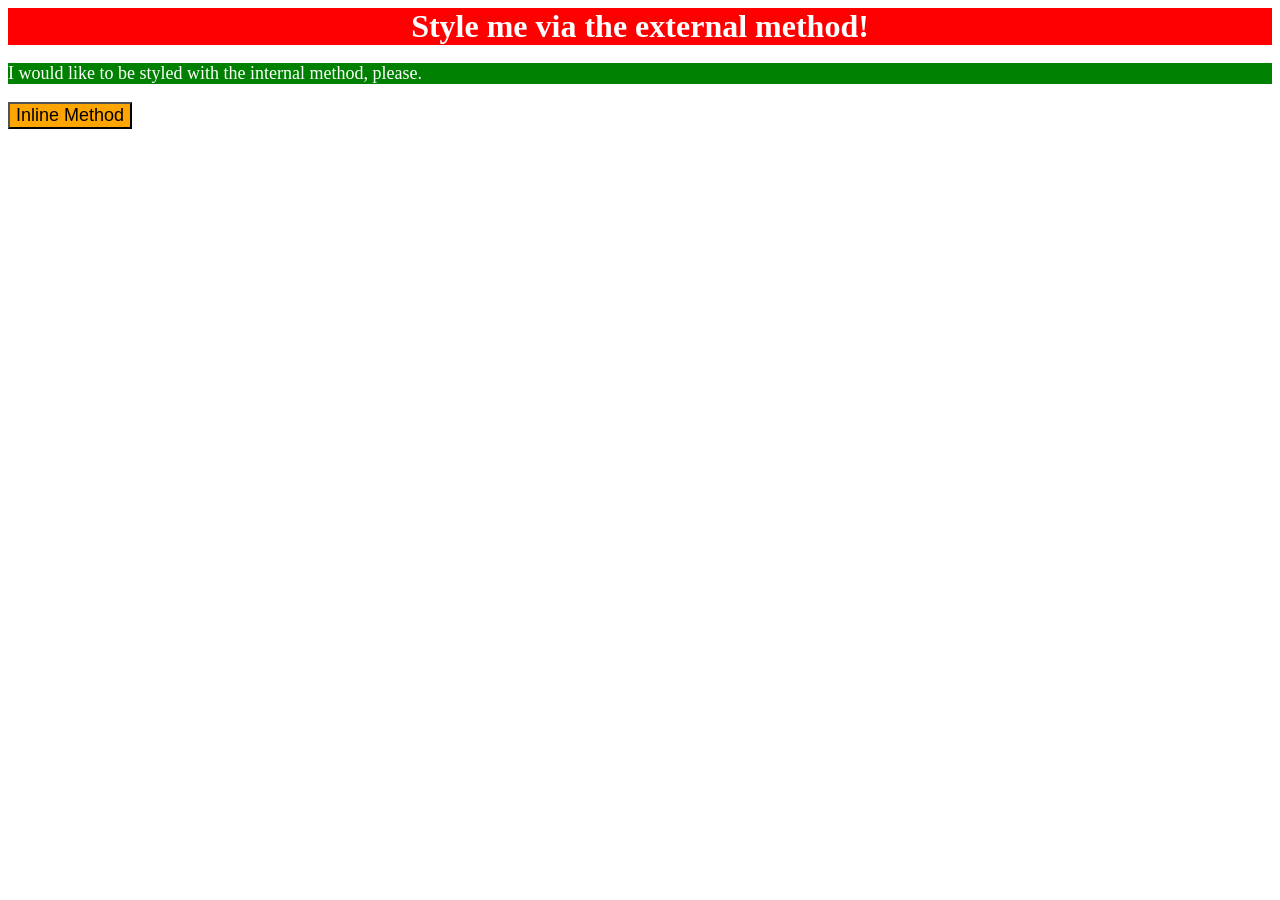
<file: foundations/intro-to-css/01-css-methods/index.html>
<!DOCTYPE html>
<html lang="en">
  <head>
    <link rel="stylesheet" href="styles.css">
    <meta charset="UTF-8">
    <meta http-equiv="X-UA-Compatible" content="IE=edge">
    <meta name="viewport" content="width=device-width, initial-scale=1.0">
    <title>Methods for Adding CSS</title>
  </head>
  <body>
    <div>Style me via the external method!</div>
    <style>
      p
      {
        background-color: green;
        color: white;
        font-size: 18px;
      }
    </style>
    <p>I would like to be styled with the internal method, please.</p>
    <button style="background-color: orange; font-size: 18px;">Inline Method</button>
  </body>
</html>
</file>
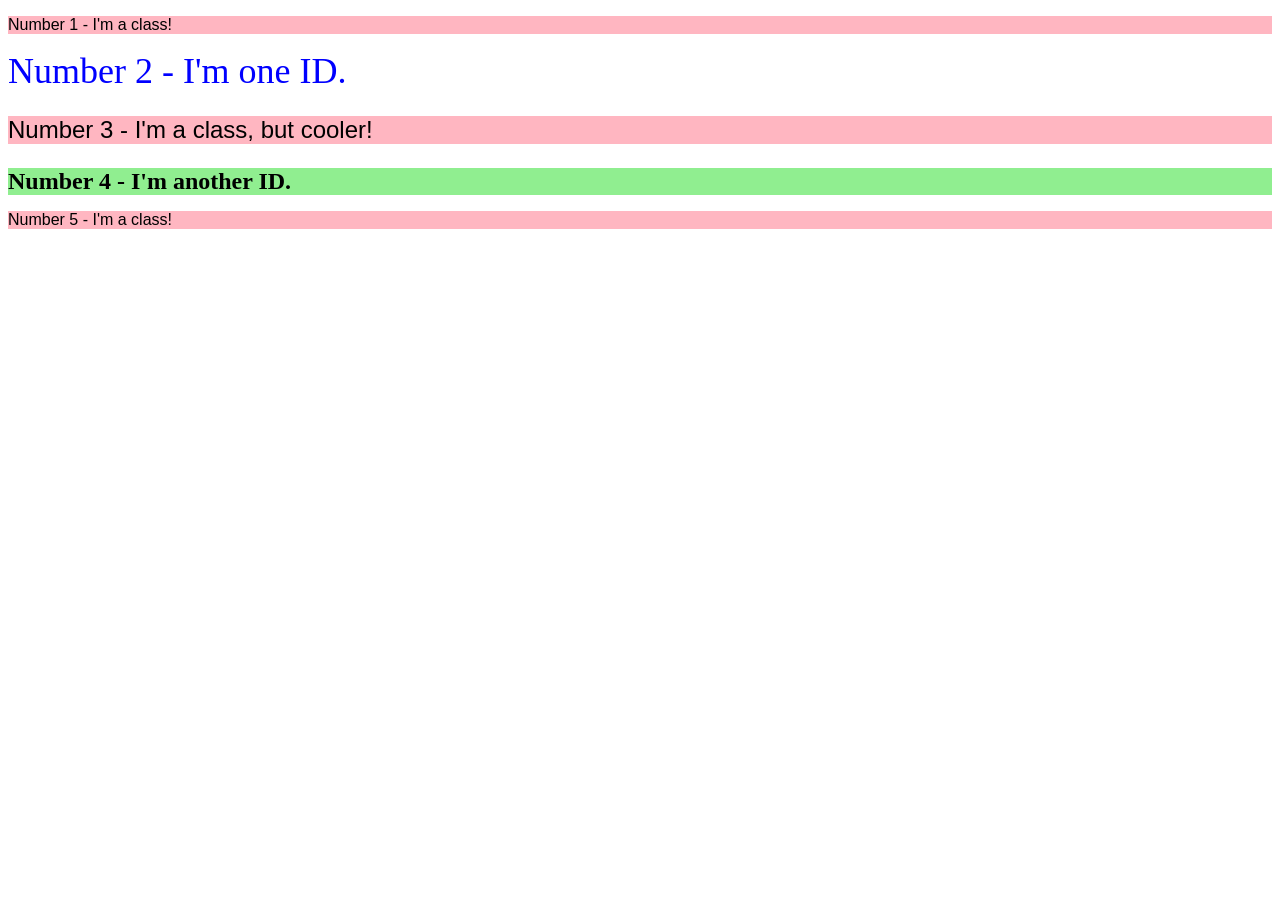
<file: foundations/intro-to-css/02-class-id-selectors/index.html>
<!DOCTYPE html>
<html lang="en">
  <head>
    <meta charset="UTF-8">
    <meta http-equiv="X-UA-Compatible" content="IE=edge">
    <meta name="viewport" content="width=device-width, initial-scale=1.0">
    <title>Class and ID Selectors</title>
    <link rel="stylesheet" href="style.css">
  </head>
  <body>
    <p class="odd">Number 1 - I'm a class!</p>
    <div id="second-blue">Number 2 - I'm one ID.</div>
    <p class="odd add-font-size">Number 3 - I'm a class, but cooler!</p>
    <div id="fourth-green" class="add-font-size">Number 4 - I'm another ID.</div>
    <p class="odd">Number 5 - I'm a class!</p>
  </body>
</html>
</file>
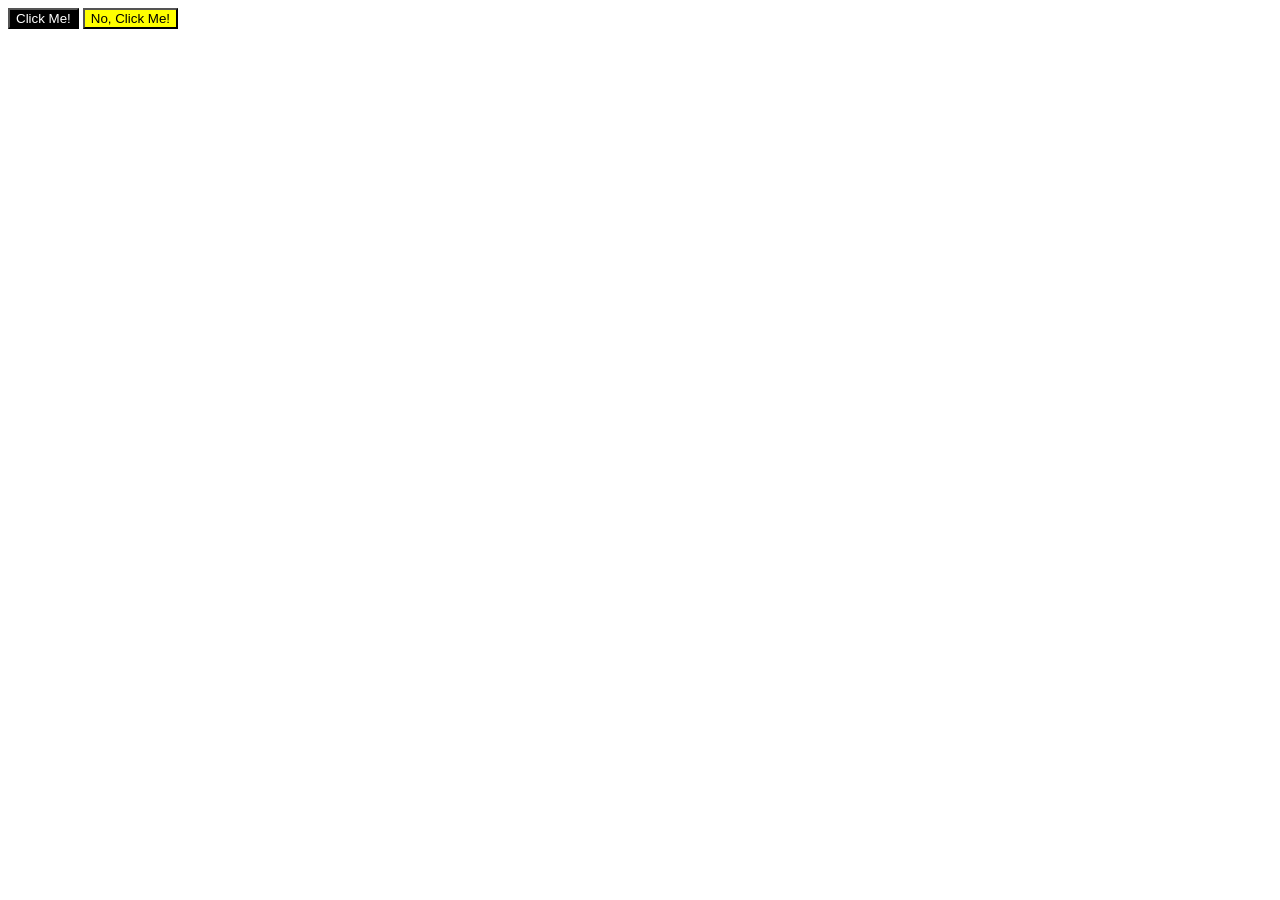
<file: foundations/intro-to-css/03-grouping-selectors/index.html>
<!DOCTYPE html>
<html lang="en">
  <head>
    <meta charset="UTF-8">
    <meta http-equiv="X-UA-Compatible" content="IE=edge">
    <meta name="viewport" content="width=device-width, initial-scale=1.0">
    <title>Grouping Selectors</title>
    <link rel="stylesheet" href="style.css">
  </head>
  <body>
    <button class="button-one button-combined">Click Me!</button>
    <button class="button-two button-combined">No, Click Me!</button>
  </body>
</html>
</file>
<file: foundations/intro-to-css/01-css-methods/styles.css>
div
{
    background-color: red;
    color: white;
    text-align: center;
    font-size: 32px;
    font-weight: bold;
}
</file>
<file: foundations/intro-to-css/02-class-id-selectors/style.css>
.odd
{
    background-color: rgb(255, 182, 193);
    font-family: Verdana, "DejaVu-sans", sans-serif;
}
#second-blue 
{
    color: #0000ff;
    font-size: 36px;
}/* Add CSS Styling */
.add-font-size 
{
    font-size: 24px;
}
#fourth-green
{
    background-color: lightgreen;
    font-weight: bold;
}
</file>
<file: foundations/intro-to-css/03-grouping-selectors/style.css>
.button-one
{
    background-color: black;
    color: white;
}

.button-two 
{
    background-color: yellow;
}
.button-combined
{
    font-family: Helvetica, 'Times New Roman', sans-serif;
}
</file>
